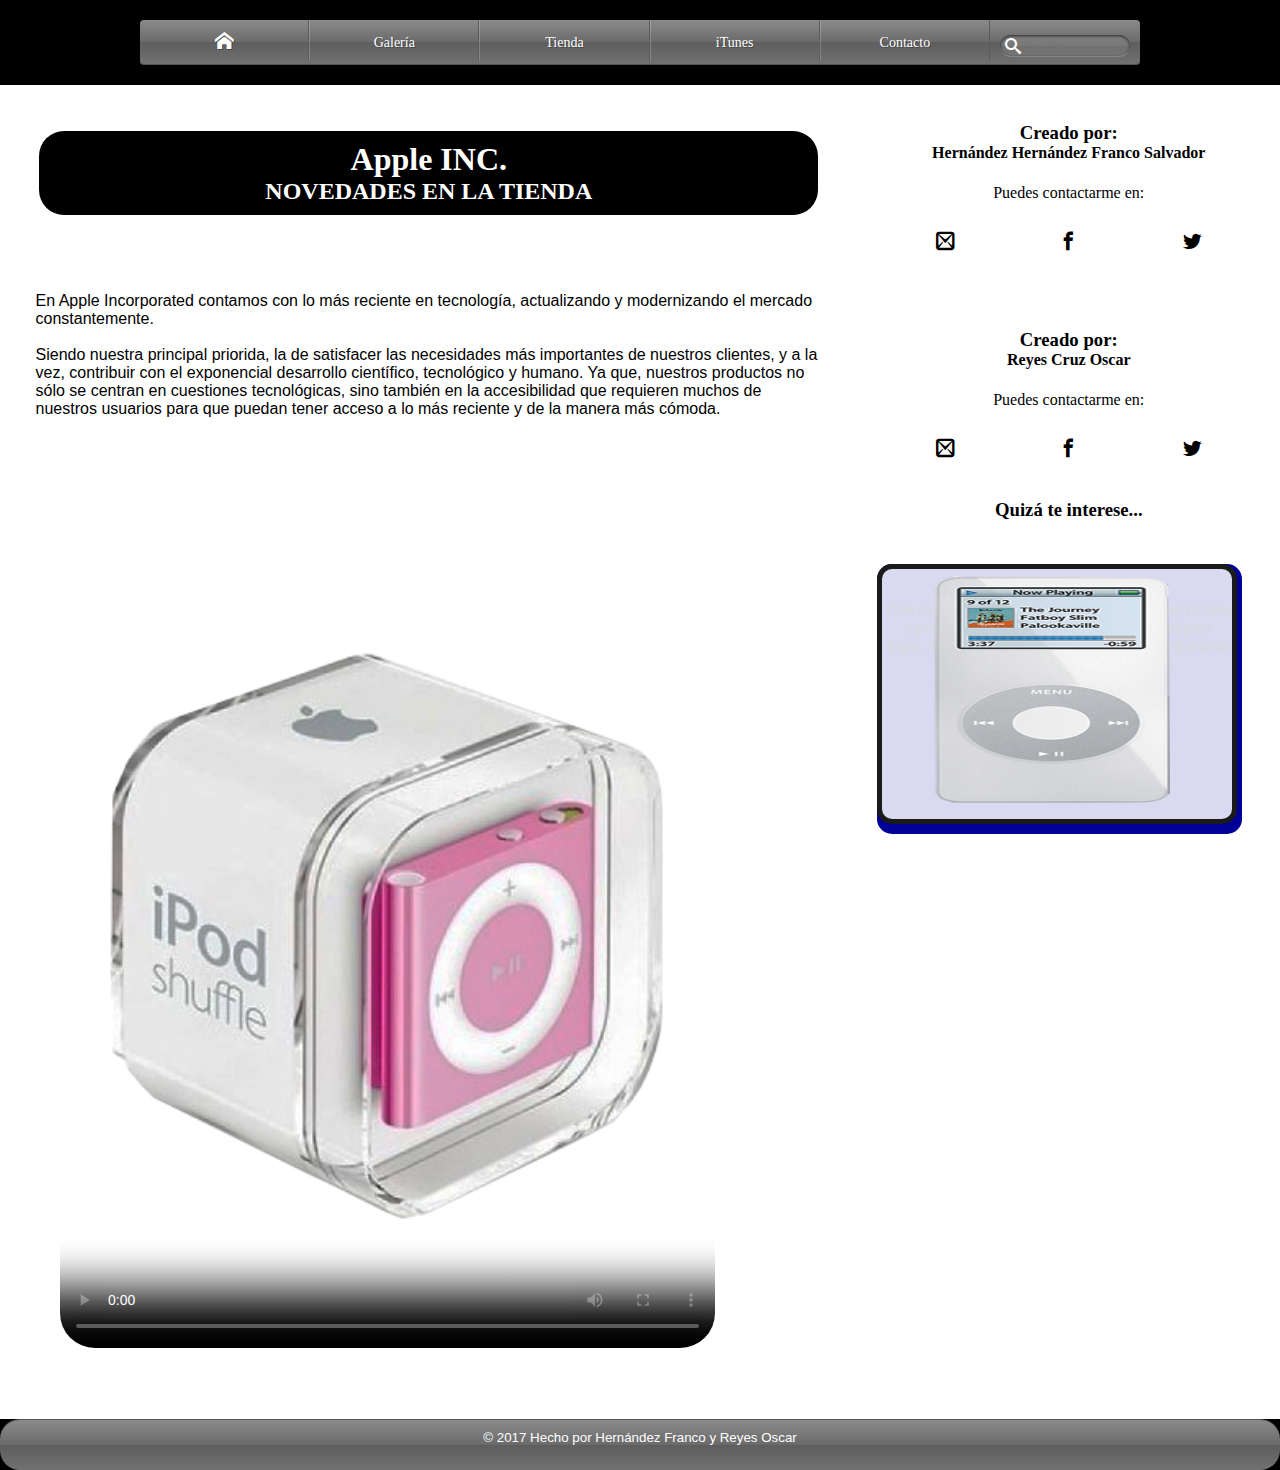
<file: index.html>
﻿<!doctype html>
<html lang="en">
<head>
	<meta charset="UTF-8">
	<title>Apple</title>
	<link rel="stylesheet" href="Estilos/Principal.css"/>
	<link rel="stylesheet" href="Fuentes/style.css"/>
	<link rel="stylesheet" href="http://necolas.github.io/normalize.css/3.0.1/normalize.css">
    <script src="https://ajax.googleapis.com/ajax/libs/jquery/3.2.1/jquery.min.js"></script>
    <script type="text/javascript" src="Estilos/Nav.js"></script>
    <script type="text/javascript" src="Estilos/Social.js"></script>
    <script type="text/javascript" src="Estilos/Tienda.js"></script>
</head>
<body>
	<header>
		<nav>
			<ul class="Menu">
				<li><a href="index.html"><span id="Home" class="icon-home"></span></a></li>
				<li><a href="Galery.html">Galería</a></li>
				<li><a href="Tienda.html">Tienda</a></li>
				<li><a href="#">iTunes</a></li>
				<li><a href="Contacto.html">Contacto</a></li>
			</ul>
			<div class="Buscar">
				<a href="#" class="icon-search"></a>
				<input type="search" id="Bar" placeholder="Buscar...">
			</div>
		</nav>
	</header>

    <div id="Principal">
        <section class="Contenido">
            <hgroup>
                <h1>Apple INC.</h1>
                <h2>NOVEDADES EN LA TIENDA</h2>
            </hgroup>
            <br/><br/>
            <p>En Apple Incorporated contamos con lo más reciente en tecnología, actualizando y modernizando el mercado constantemente.<br/><br/>Siendo nuestra principal priorida, la de satisfacer las necesidades más importantes de nuestros clientes, y a la vez, contribuir con el exponencial desarrollo científico, tecnológico y humano. Ya que, nuestros productos no sólo se centran en cuestiones tecnológicas, sino también en la accesibilidad que requieren muchos de nuestros usuarios para que puedan tener acceso a lo más reciente y de la manera más cómoda.</p>
            <br/><br/><br/>
            <video href="https://www.youtube.com/watch?v=XOPZBbbF9bA" controls poster="Img/Logo.png"/>
         </section>
         <aside class="Columna">
            <h3>Creado por:</h3>
            <h4>Hernández Hernández Franco Salvador</h4><br/>
            <p>Puedes contactarme en:</p>
            <ul class="Social">
                <li><a href="#"><span id="F1" class="icon-mail2"></span></a></li>
                <li><a href="#"><span id="F2" class="icon-facebook"></span></a></li>
                <li><a href="#"><span id="F3" class="icon-twitter"></span></a></li>
            </ul>
        </aside>
        <aside class="Columna">
            <h3>Creado por:</h3>
            <h4>Reyes Cruz Oscar</h4><br />
            <p>Puedes contactarme en:</p>
            <ul class="Social">
                <li><a href="#"><span id="O1" class="icon-mail2"></span></a></li>
                <li><a href="#"><span id="O2" class="icon-facebook"></span></a></li>
                <li><a href="#"><span id="O3" class="icon-twitter"></span></a></li>
            </ul>
        </aside>
        <aside>
            <h3 style="text-align:center;">Quizá te interese...</h3><br/>
            <section class="Contenedor">
                <div class="Envoltura">
                    <img src="Img/A013_iPhod_nano.png" />
                    <h2>iPod Nano</h2>
                    <p>Con todo lo que tiene un iPod, pero ahora tan liviano y peuqeño que podrás transportarlo a cualquier lugar. Además de tener una batería con más duración para tener horas de entretenimiento.</p>
                </div>
            </section>
        </aside>
    </div>

    <footer>
        <p>&copy; 2017 Hecho por Hernández Franco y Reyes Oscar</p>
    </footer>
</body>
</html>
</file>
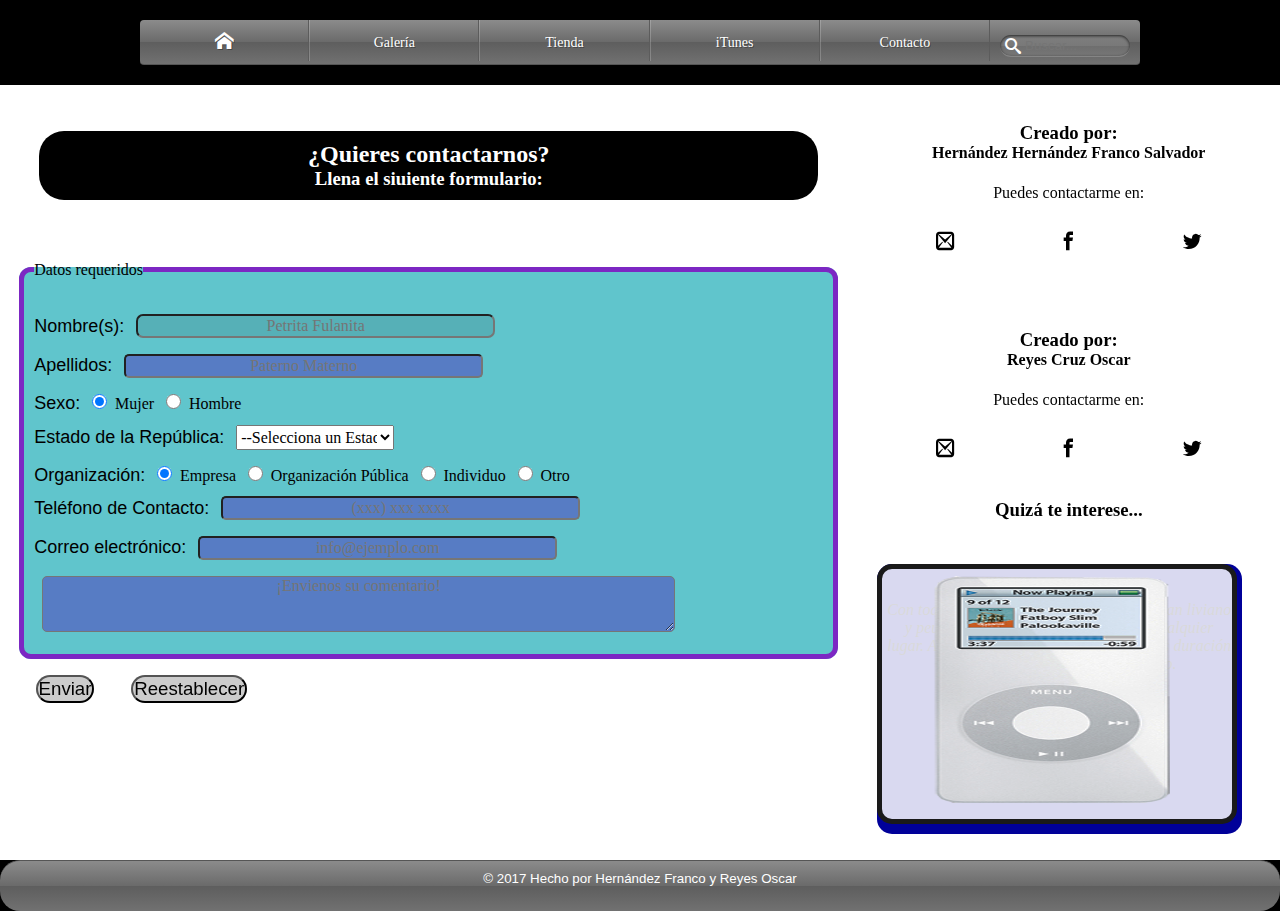
<file: Contacto.html>
﻿<!doctype html>
<html lang="en">
<head>
	<meta charset="UTF-8"/>
	<title>Contacto</title>
	<link rel="stylesheet" href="Estilos/Principal.css"/>
	<link rel="stylesheet" href="Fuentes/style.css"/>
	<link rel="stylesheet" href="Estilos/Formulario.css"/>
	<link rel="stylesheet" href="http://necolas.github.io/normalize.css/3.0.1/normalize.css">
    <script src="https://ajax.googleapis.com/ajax/libs/jquery/3.2.1/jquery.min.js"></script>
    <script type="text/javascript" src="Estilos/Nav.js"></script>
    <script type="text/javascript" src="Estilos/Social.js"></script>
    <script type="text/javascript" src="Estilos/Tienda.js"></script>
</head>
<body>
	<header>
		<nav>
			<ul class="Menu">
				<li><a href="index.html"><span id="Home" class="icon-home"></span></a></li>
				<li><a href="Galery.html">Galería</a></li>
				<li><a href="Tienda.html">Tienda</a></li>
				<li><a href="#">iTunes</a></li>
				<li><a href="Contacto.html">Contacto</a></li>
			</ul>
			<div class="Buscar">
				<a href="#" class="icon-search"></a>
				<input type="search" id="Bar" placeholder="Buscar...">
			</div>
		</nav>
	</header>

    <div id="Principal">
        <section class="Contenido">
            <header>
                <hgroup>
                    <h2>¿Quieres contactarnos?</h2>
                    <h3>Llena el siuiente formulario:</h3>
                </hgroup>
            </header>
            <br><br>
            <form id="Formulario">
                <fieldset>
                    <legend>Datos requeridos</legend>
                    <br><label form="nombre">Nombre(s):</label>
                    <input type="text" name="nombre" autofocus placeholder="Petrita Fulanita">
                    <br><label form="apellido">Apellidos:</label>
                    <input type="text" name="apalleido" placeholder="Paterno Materno">
                    <br><label form="sexo">Sexo:</label>
                    <input type="radio" name="sexo" value="1" checked />Mujer
                    <input type="radio" name="sexo" value="2" />Hombre
                    <br><label form="estado">Estado de la República:</label>
                    <select name="estado">
                        <option value="1">--Selecciona un Estado--</option>
                        <option value="2"> Aguascalientes</option>
                        <option value="3"> Baja California</option>
                        <option value="4"> Baja California Sur</option>
                        <option value="5"> Campeche</option>
                        <option value="6"> Chiapas</option>
                        <option value="7">Chihuahua</option>
                        <option value="8">Coahuila</option>
                        <option value="9">Colima</option>
                        <option value="10">Durango</option>
                        <option value="11">Estado de México</option>
                        <option value="12">Guanajuato</option>
                        <option value="13">Guerrero</option>
                        <option value="14">Hidalgo</option>
                        <option value="15">Jalisco</option>
                        <option value="16">Michocan</option>
                        <option value="17">Morelos</option>
                        <option value="18">Nayarit</option>
                        <option value="19">Nuevo León</option>
                        <option value="20">Oaxaca</option>
                        <option value="21">Puebla</option>
                        <option value="22">Queretaro</option>
                        <option value="23">Quintana Roo</option>
                        <option value="24">San Luis Potosi</option>
                        <option value="25">Sinaloa </option>
                        <option value="26">Sonora</option>
                        <option value="27">Tabasco</option>
                        <option value="28">Tamaulipas</option>
                        <option value="29">Tlaxcala</option>
                        <option value="30">Veracruz </option>
                        <option value="31">Yucatan</option>
                        <option value="32">Zacatecas </option>
                        <option value="33">Ciudad de Mexico</option>
                    </select>
                    <br><label form="organización">Organización:</label>
                    <input type="radio" name="organización" value="1" checked />Empresa
                    <input type="radio" name="organización" value="2" />Organización Pública
                    <input type="radio" class="radio" name="organización" value="3" />Individuo
                    <input type="radio" name="organización" value="4" />Otro
                    <br><label for="teléfono">Teléfono de Contacto:</label>
                    <input type="tel" name="teléfono" placeholder="(xxx) xxx xxxx">
                    <br><label for="email">Correo electrónico:</label>
                    <input type="email" name="email" placeholder="info@ejemplo.com">
                    <br><textarea name="comentario" columns="20" rows="3" placeholder="¡Envienos su comentario!"></textarea>
                </fieldset>
                <button type="submit">Enviar</button>
                <button type="reset">Reestablecer</button>
            </form>
        </section>
        <aside class="Columna">
            <h3>Creado por:</h3>
            <h4>Hernández Hernández Franco Salvador</h4><br />
            <p>Puedes contactarme en:</p>
            <ul class="Social">
                <li><a href="#"><span id="F1" class="icon-mail2"></span></a></li>
                <li><a href="#"><span id="F2" class="icon-facebook"></span></a></li>
                <li><a href="#"><span id="F3" class="icon-twitter"></span></a></li>
            </ul>
        </aside>
        <aside class="Columna">
            <h3>Creado por:</h3>
            <h4>Reyes Cruz Oscar</h4><br />
            <p>Puedes contactarme en:</p>
            <ul class="Social">
                <li><a href="#"><span id="O1" class="icon-mail2"></span></a></li>
                <li><a href="#"><span id="O2" class="icon-facebook"></span></a></li>
                <li><a href="#"><span id="O3" class="icon-twitter"></span></a></li>
            </ul>
        </aside>
        <aside>
            <h3 style="text-align:center;">Quizá te interese...</h3><br />
            <section class="Contenedor">
                <div class="Envoltura">
                    <img src="Img/A013_iPhod_nano.png" />
                    <h2>iPod Nano</h2>
                    <p>Con todo lo que tiene un iPod, pero ahora tan liviano y peuqeño que podrás transportarlo a cualquier lugar. Además de tener una batería con más duración para tener horas de entretenimiento.</p>
                </div>
            </section>
        </aside>

    </div>

    <footer>
        <p>&copy; 2017 Hecho por Hernández Franco y Reyes Oscar</p>
    </footer>
</body>
</html>
</file>
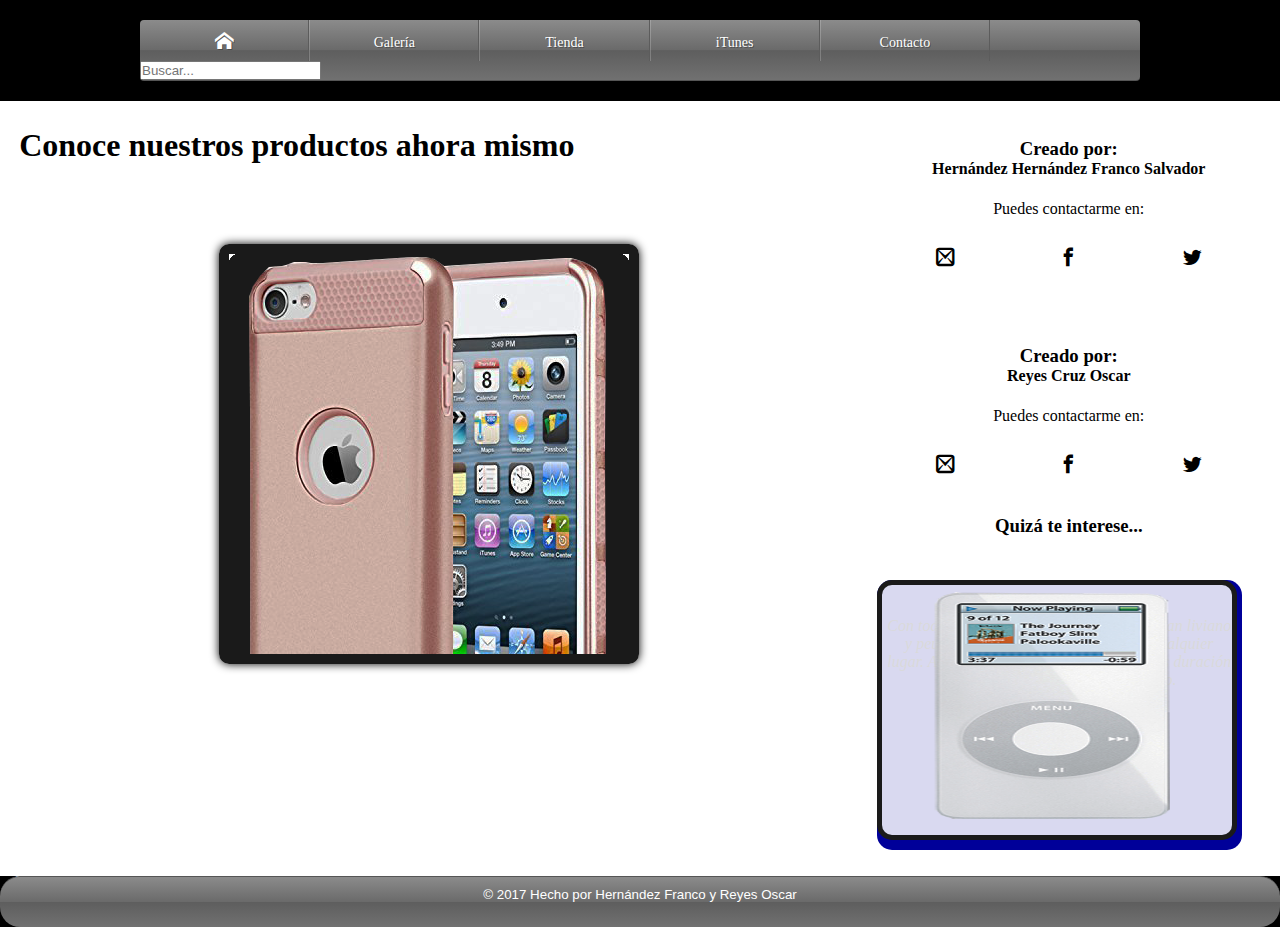
<file: Galery.html>
﻿<!doctype html>
<html lang="en">
<head>
	<meta charset="UTF-8">
	<title>Galería</title>
	<link rel="stylesheet" href="Estilos/Principal.css"/>
    <link rel="stylesheet" href="Estilos/Galería.css"/>
	<link rel="stylesheet" href="Fuentes/style.css"/>
	<link rel="stylesheet" href="http://necolas.github.io/normalize.css/3.0.1/normalize.css">
    <script src="https://ajax.googleapis.com/ajax/libs/jquery/3.2.1/jquery.min.js"></script>
    <script type="text/javascript" src="Estilos/Nav.js"></script>
    <script type="text/javascript" src="Estilos/Galería.js"></script>
    <script type="text/javascript" src="Estilos/Social.js"></script>
    <script type="text/javascript" src="Estilos/Tienda.js"></script>
</head>
<body>
	<header>
		<nav>
			<ul class="Menu">
				<li><a href="index.html"><span id="Home" class="icon-home"></span></a></li>
				<li><a href="Galery.html">Galería</a></li>
				<li><a href="Tienda.html">Tienda</a></li>
				<li><a href="#">iTunes</a></li>
				<li><a href="Contacto.html">Contacto</a></li>
			</ul
			<div class="Buscar">
				<a href="#" class="icon-search"></a>
				<input type="search" id="Bar" placeholder="Buscar...">
			</div>
		</nav>
	</header>

    <div id="Principal">
        <section class="Contenido">
            <h1>Conoce nuestros productos ahora mismo</h1>
            <ul id="Galería">
                <li><img src="Img/A003_Apple_Watch.png"</li>
                <li><img src="Img/A004_iMac.png"/></li>
                <li><img src="Img/A005_iPad_Mini.png"/></li>
                <li><img src="Img/A006_iPhone.png"/></li>
                <li><img src="Img/A008_iPhone7.png"/></li>
                <li><img src="Img/A010_MacbookPro.png" /></li>
                <li><img src="Img/A011_MacbookAir.png"/></li>
                <li><img src="Img/A012_iPhodTouch.png"/></li>
            </ul>
        </section>
        <aside class="Columna">
            <h3>Creado por:</h3>
            <h4>Hernández Hernández Franco Salvador</h4><br />
            <p>Puedes contactarme en:</p>
            <ul class="Social">
                <li><a href="#"><span id="F1" class="icon-mail2"></span></a></li>
                <li><a href="#"><span id="F2" class="icon-facebook"></span></a></li>
                <li><a href="#"><span id="F3" class="icon-twitter"></span></a></li>
            </ul>
        </aside>
        <aside class="Columna">
            <h3>Creado por:</h3>
            <h4>Reyes Cruz Oscar</h4><br />
            <p>Puedes contactarme en:</p>
            <ul class="Social">
                <li><a href="#"><span id="O1" class="icon-mail2"></span></a></li>
                <li><a href="#"><span id="O2" class="icon-facebook"></span></a></li>
                <li><a href="#"><span id="O3" class="icon-twitter"></span></a></li>
            </ul>
        </aside>
        <aside>
            <h3 style="text-align:center;">Quizá te interese...</h3><br />
            <section class="Contenedor">
                <div class="Envoltura">
                    <img src="Img/A013_iPhod_nano.png" />
                    <h2>iPod Nano</h2>
                    <p>Con todo lo que tiene un iPod, pero ahora tan liviano y peuqeño que podrás transportarlo a cualquier lugar. Además de tener una batería con más duración para tener horas de entretenimiento.</p>
                </div>
            </section>
        </aside>
    </div>

    <footer>
        <p>&copy; 2017 Hecho por Hernández Franco y Reyes Oscar</p>
    </footer>
</body>
</html>
</file>
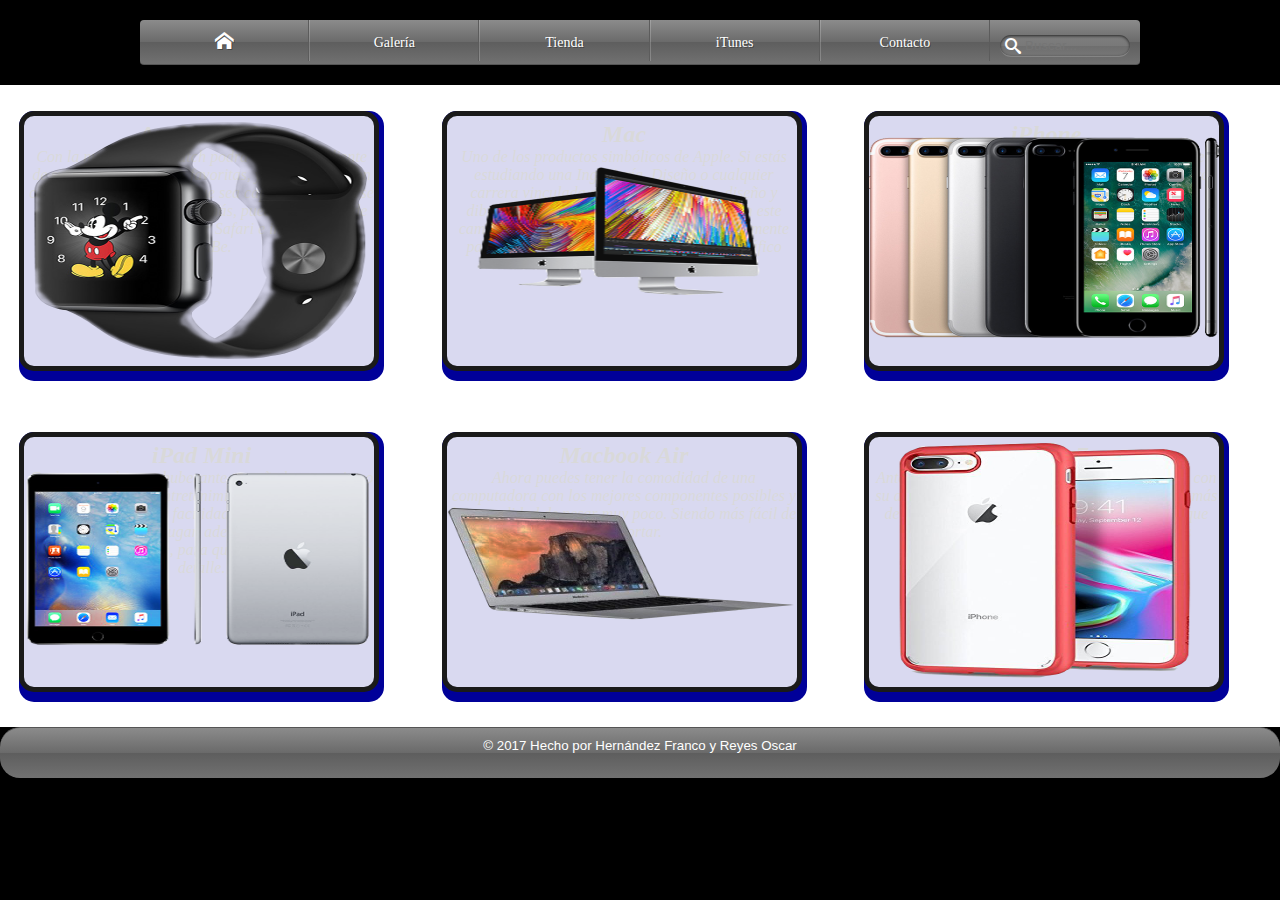
<file: Tienda.html>
﻿<!doctype html>
<html lang="en">
<head>
	<meta charset="UTF-8">
	<title>Tienda</title>
	<link rel="stylesheet" href="Estilos/Principal.css"/>
	<link rel="stylesheet" href="Fuentes/style.css"/>
	<link rel="stylesheet" href="http://necolas.github.io/normalize.css/3.0.1/normalize.css">
    <script src="https://ajax.googleapis.com/ajax/libs/jquery/3.2.1/jquery.min.js"></script>
    <script type="text/javascript" src="Estilos/Nav.js"></script>
    <script type="text/javascript" src="Estilos/Tienda.js"></script>
</head>
<body>
	<header>
		<nav>
			<ul class="Menu">
				<li><a href="index.html"><span id="Home" class="icon-home"></span></a></li>
				<li><a href="Galery.html">Galería</a></li>
				<li><a href="Tienda.html">Tienda</a></li>
				<li><a href="#">iTunes</a></li>
				<li><a href="Contacto.html">Contacto</a></li>
			</ul>
			<div class="Buscar">
				<a href="#" class="icon-search"></a>
				<input type="search" id="Bar" placeholder="Buscar...">
			</div>
		</nav>
	</header>

    <div id="Principal">
        <div id="Productos">
            <section class="Contenedor">
                <div class="Envoltura">
                    <img src="Img/A003_Apple_Watch.png"/>
                    <h2>Apple Watch</h2>
                    <p>Con la nueva Apple Watch podrá estar al pendiente de sus series y películas favoritas, ya que cuenta con conexión a Internet para que sea capaz de conectarse a su cuenta de Netflix. Además, puede ver vídeos de Internet con el buscador Safari e inclusive, de YouTuBe.</p>
                </div>
            </section>
            <section class="Contenedor">
                <div class="Envoltura">
                    <img src="Img/A004_iMac.png" />
                    <h2>Mac</h2>
                    <p>Uno de los productos simbólicos de Apple. Si estás estudiando una Ingeniería, Diseño o cualquier carrera vinculada con efectos visuales, diseño y dibujo, nuestra marc es una de las líderes en este campo. Ya ue cuenta con hardware específicamente para el soporte de gráficos y rendimiento gráfico arduo.</p>
                </div>
            </section>
            <section class="Contenedor">
                <div class="Envoltura">
                    <img src="Img/A006_iPhone.png" />
                    <h2>iPhone</h2>
                    <p>Considero como uno de los artefactos digitales del nuevo mienio que transformó nuestra manera de ver y conocer el mundo... Así es, estoy hablando del <b>iPhone</b>.</p>
                </div>
            </section>
            <section class="Contenedor">
                <div class="Envoltura">
                    <img src="Img/A005_iPad_Mini.png" />
                    <h2>iPad Mini</h2>
                    <p>Con su tentador y exhuberante tamaño ha conquistao a los fanáticos del entretenimiento, pues les permite disfrutar con mayor facilidad de películas y series desde cualquier lugar, además de contar una resolución admirable, para que no te pierdas ningún detalle.</p>
                </div>
            </section>
            <section class="Contenedor">
                <div class="Envoltura">
                    <img src="Img/A011_MacbookAir.png" />
                    <h2>Macbook Air</h2>
                    <p>Ahora puedes tener la comodidad de una computadora con los mejores componentes posibles y la comodidad de pesar muy poco. Siendo más fácil de transportar.</p>
                </div>
            </section>
            <section class="Contenedor">
                <div class="Envoltura">
                    <img src="Img/A008_iPhone7.png" />
                    <h2>iPhone7</h2>
                    <p>Antes dijimos que el iPhone modernizó el mundo con su atrativa pantalla táctil, pero eso sucedió hace más de una década, yel desarrollo continua, por lo que ahora este es la versión 7, con funciones más llamativas, más rápidas y poderosas.</p>
                </div>
            </section>
        </div>
    </div>

    <footer>
        <p>&copy; 2017 Hecho por Hernández Franco y Reyes Oscar</p>
    </footer>
</body>
</html>
</file>
<file: Estilos/Principal.css>
* {
	margin:0;
	padding:0;
}

ul, ol {
	list-style: none;
}

body {
	background:#000;
	color:#FFF;
	text-align:left;
}

header {
	width:100%;
}

nav {
	width:  1000px;
	margin:20px auto;
	overflow:hidden;
	border-radius:4px;
	border-bottom:1px solid #555555;
	background: #8b8b8b; /* Old browsers */

	background: -moz-linear-gradient(top,  #8b8b8b 0%, #6a6a6a 50%, #5e5e5e 51%, #717171 100%); /* FF3.6+ */
	background: -webkit-gradient(linear, left top, left bottom, color-stop(0%,#8b8b8b), color-stop(50%,#6a6a6a), color-stop(51%,#5e5e5e), color-stop(100%,#717171)); /* Chrome,Safari4+ */
	background: -webkit-linear-gradient(top,  #8b8b8b 0%,#6a6a6a 50%,#5e5e5e 51%,#717171 100%); /* Chrome10+,Safari5.1+ */
	background: -o-linear-gradient(top,  #8b8b8b 0%,#6a6a6a 50%,#5e5e5e 51%,#717171 100%); /* Opera 11.10+ */
	background: -ms-linear-gradient(top,  #8b8b8b 0%,#6a6a6a 50%,#5e5e5e 51%,#717171 100%); /* IE10+ */
	background: linear-gradient(to bottom,  #8b8b8b 0%,#6a6a6a 50%,#5e5e5e 51%,#717171 100%); /* W3C */
	filter: progid:DXImageTransform.Microsoft.gradient( startColorstr='#8b8b8b', endColorstr='#717171',GradientType=0 ); /* IE6-9 */
}

.Menu {
	width:85%;
	display:table;
	table-layout:fixed;
	float:left;
	-moz-transition:all 0.5s ease;
	-webkit-transition:all 0.5s ease;
	transition:all 0.5s ease;
}

.Menu li {
	display:table-cell;
	overflow:hidden;
	width:100%;
	border-right:1px solid #5c5c5c;
	border-left:1px solid rgba(255,255,255,.2);
}

.Menu li:first-child,
.Menu li:first-child:hover {
	border-left:none;
}

.Menu li a {
	color:#fff;
	display:block;
	font-family:"Myriad Pro";
	font-size:14px;
	padding:10px 0;
	text-align:center;
	text-decoration:none;
	text-shadow:1px 1px 0px rgba(0,0,0,.3);
	-moz-transition:all 0.3s ease;
	-webkit-transition:all 0.3s ease;
	transition:all 0.3s ease;
}

.Menu li:hover {
	background:rgba(0,0,0,.3);
	border-right:1px solid transparent;
	border-left:1px solid transparent;
	border-bottom:none;
	-moz-transition:all 0.3s ease;
	-webkit-transition:all 0.3s ease;
	transition:all 0.3s ease;
}

.Menu li:active {
	background:rgba(0,0,0,.3);
	box-shadow:inset 0px 3px 2px rgba(0,0,0,1);
}

.Buscar {
	width:15%;
	float:left;
	padding:15px 10px 7px 10px;
	box-sizing:border-box;
	position: relative;
	-moz-transition:all 0.5s ease;
	-webkit-transition:all 0.5s ease;
	transition:all 0.5s ease;
}

.Buscar input {
	width:100%;
	height:auto;
	border-radius:50px;
	border:none;
	border-bottom:1px solid #858585;
	padding:0px 10px 0px 25px;
	box-sizing:border-box;
	height:22px;
	box-shadow:inset 0px 1px 3px rgba(0,0,0,.7);

	background: #7e7e7e; /* Old browsers */
	background: -moz-linear-gradient(top,  #7e7e7e 0%, #797979 50%, #6e6e6e 51%, #767676 100%); /* FF3.6+ */
	background: -webkit-gradient(linear, left top, left bottom, color-stop(0%,#7e7e7e), color-stop(50%,#797979), color-stop(51%,#6e6e6e), color-stop(100%,#767676)); /* Chrome,Safari4+ */
	background: -webkit-linear-gradient(top,  #7e7e7e 0%,#797979 50%,#6e6e6e 51%,#767676 100%); /* Chrome10+,Safari5.1+ */
	background: -o-linear-gradient(top,  #7e7e7e 0%,#797979 50%,#6e6e6e 51%,#767676 100%); /* Opera 11.10+ */
	background: -ms-linear-gradient(top,  #7e7e7e 0%,#797979 50%,#6e6e6e 51%,#767676 100%); /* IE10+ */
	background: linear-gradient(to bottom,  #7e7e7e 0%,#797979 50%,#6e6e6e 51%,#767676 100%); /* W3C */
	filter: progid:DXImageTransform.Microsoft.gradient( startColorstr='#7e7e7e', endColorstr='#767676',GradientType=0 ); /* IE6-9 */
}

.Buscar input:focus {
	background:#fff;
	box-shadow:none;
}

.icon-home,
.icon-appleinc {
	font-size:14pt;
	display:block;
	position:relative;
	top:2px;
}
.icon-mail2,
.icon-facebook,
.icon-twitter {
	font-size:14pt;
	display:block;
	position:relative;
	top:4px;
	color:#000;
	z-index:1;
	opacity:1;
	-moz-transition:all 0.2s ease;
	-webkit-transition:all 0.2s ease;
	transition:all 0.2s ease;
}
.icon-search {
	position:absolute;
	bottom:10px;
	left:15px;
	color:#fff;
	text-decoration:none;
}
footer {
	height:50px;
	position:relative;
	float:left;
	clear:both;
	border-top:1px solid #555;
	box-shadow:0px 2px 2px #000;
	width:100%;
	border-radius:20px;

	background: -moz-linear-gradient(top,  #8b8b8b 0%, #6a6a6a 50%, #5e5e5e 51%, #717171 100%); /* FF3.6+ */
	background: -webkit-gradient(linear, left top, left bottom, color-stop(0%,#8b8b8b), color-stop(50%,#6a6a6a), color-stop(51%,#5e5e5e), color-stop(100%,#717171)); /* Chrome,Safari4+ */
	background: -webkit-linear-gradient(top,  #8b8b8b 0%,#6a6a6a 50%,#5e5e5e 51%,#717171 100%); /* Chrome10+,Safari5.1+ */
	background: -o-linear-gradient(top,  #8b8b8b 0%,#6a6a6a 50%,#5e5e5e 51%,#717171 100%); /* Opera 11.10+ */
	background: -ms-linear-gradient(top,  #8b8b8b 0%,#6a6a6a 50%,#5e5e5e 51%,#717171 100%); /* IE10+ */
	background: linear-gradient(to bottom,  #8b8b8b 0%,#6a6a6a 50%,#5e5e5e 51%,#717171 100%); /* W3C */
	filter: progid:DXImageTransform.Microsoft.gradient( startColorstr='#8b8b8b', endColorstr='#717171',GradientType=0 ); /* IE6-9 */
}
footer p {
	text-align:center;
	font:10pt Helvetica;
	color:#FFF;
	margin:10px;
}
#Principal {
	color:#000;
	background:#FFF;
	width:100%;
	float:left;
}
.Contenido {
	width:64%;
	float:left;
	padding:2% 1.5%;
}
.Contenido hgroup{
	color:white;
	font-family:"Rod", "Agency FB";
	text-align:center;
	padding:10px;
	margin:20px;
	margin-bottom:25px;
	border:3px solid yello;
	background:#000;
	border-radius:25px;
}
.Contenido h1{font:italic 32pt;}
.Contenido h2{font:bold 20pt;}
.Contenido video{
	width:80%;
	height:60%;
	margin:5%;
	text-align:center;
	border-radius:35px;
}
.Contenido p {
	font:12pt Arial;
	margin:15px 10px;
	margin:2%;
}
.Columna {
	text-align:center;
	line-height:20px;
	float:left;
	width:29%;
	margin:2% 1%;
	padding:1%;
}
.Social {
	width:100%;
	overflow:hidden;
	display:table;
	table-layout:fixed;
	float:left;
	margin-top:25px;
	height:25px;
}
.Social li {
	display:table-cell;
	width:100%;
	overflow:hidden;
	margin: 10px 0;
	border-radius:20px;
}
.Social li a {text-decoration:none;font:bold 12pt;color:#000;}
.Correo:after {
	border-radius:3px;
	width:100%;
	display:block;
	color:#FFF;
	content:"Mi correo";
	background:#5DA5A2;
}
.Facebook:after {
	border-radius:3px;
	width:100%;
	display:block;
	color:#FFF;
	content:"Mi Facebook";
	background:#F25724;
}
.Twitter:after {
	border-radius:3px;
	width:100%;
	display:block;
	color:#FFF;
	content:"Mi Twitter";
	background:#174459;
}
.Contenedor{
	overflow:hidden;
	width:30%;
	float:left;
	margin:2% 1.5%;
	position:relative;
}
.Envoltura{
	width:345px;
	height:250px;
	padding:10px;
	position:relative;
	text-align:center;
	font:italic 12pt Century;
	background:#000099;
	border-radius:15px;
}
.Envoltura img{
	background:rgba(255,255,255,0.85);
	width:350px;
	height:250px;
	position:absolute;
	top:0;
	left:0;
	border-radius:15px;
	border:5px solid #1A1A1A;
}
#Productos{
	display:block;
	position:relative;
}
</file>
<file: Fuentes/style.css>
@font-face {
  font-family: 'icomoon';
  src:  url('fonts/icomoon.eot?xpb3gv');
  src:  url('fonts/icomoon.eot?xpb3gv#iefix') format('embedded-opentype'),
    url('fonts/icomoon.ttf?xpb3gv') format('truetype'),
    url('fonts/icomoon.woff?xpb3gv') format('woff'),
    url('fonts/icomoon.svg?xpb3gv#icomoon') format('svg');
  font-weight: normal;
  font-style: normal;
}

[class^="icon-"], [class*=" icon-"] {
  /* use !important to prevent issues with browser extensions that change fonts */
  font-family: 'icomoon' !important;
  speak: none;
  font-style: normal;
  font-weight: normal;
  font-variant: normal;
  text-transform: none;
  line-height: 1;

  /* Better Font Rendering =========== */
  -webkit-font-smoothing: antialiased;
  -moz-osx-font-smoothing: grayscale;
}

.icon-home:before {
  content: "\e900";
}
.icon-home2:before {
  content: "\e901";
}
.icon-home3:before {
  content: "\e902";
}
.icon-office:before {
  content: "\e903";
}
.icon-newspaper:before {
  content: "\e904";
}
.icon-pencil:before {
  content: "\e905";
}
.icon-pencil2:before {
  content: "\e906";
}
.icon-quill:before {
  content: "\e907";
}
.icon-pen:before {
  content: "\e908";
}
.icon-blog:before {
  content: "\e909";
}
.icon-eyedropper:before {
  content: "\e90a";
}
.icon-droplet:before {
  content: "\e90b";
}
.icon-paint-format:before {
  content: "\e90c";
}
.icon-image:before {
  content: "\e90d";
}
.icon-images:before {
  content: "\e90e";
}
.icon-camera:before {
  content: "\e90f";
}
.icon-headphones:before {
  content: "\e910";
}
.icon-music:before {
  content: "\e911";
}
.icon-play:before {
  content: "\e912";
}
.icon-film:before {
  content: "\e913";
}
.icon-video-camera:before {
  content: "\e914";
}
.icon-dice:before {
  content: "\e915";
}
.icon-pacman:before {
  content: "\e916";
}
.icon-spades:before {
  content: "\e917";
}
.icon-clubs:before {
  content: "\e918";
}
.icon-diamonds:before {
  content: "\e919";
}
.icon-bullhorn:before {
  content: "\e91a";
}
.icon-connection:before {
  content: "\e91b";
}
.icon-podcast:before {
  content: "\e91c";
}
.icon-feed:before {
  content: "\e91d";
}
.icon-mic:before {
  content: "\e91e";
}
.icon-book:before {
  content: "\e91f";
}
.icon-books:before {
  content: "\e920";
}
.icon-library:before {
  content: "\e921";
}
.icon-file-text:before {
  content: "\e922";
}
.icon-profile:before {
  content: "\e923";
}
.icon-file-empty:before {
  content: "\e924";
}
.icon-files-empty:before {
  content: "\e925";
}
.icon-file-text2:before {
  content: "\e926";
}
.icon-file-picture:before {
  content: "\e927";
}
.icon-file-music:before {
  content: "\e928";
}
.icon-file-play:before {
  content: "\e929";
}
.icon-file-video:before {
  content: "\e92a";
}
.icon-file-zip:before {
  content: "\e92b";
}
.icon-copy:before {
  content: "\e92c";
}
.icon-paste:before {
  content: "\e92d";
}
.icon-stack:before {
  content: "\e92e";
}
.icon-folder:before {
  content: "\e92f";
}
.icon-folder-open:before {
  content: "\e930";
}
.icon-folder-plus:before {
  content: "\e931";
}
.icon-folder-minus:before {
  content: "\e932";
}
.icon-folder-download:before {
  content: "\e933";
}
.icon-folder-upload:before {
  content: "\e934";
}
.icon-price-tag:before {
  content: "\e935";
}
.icon-price-tags:before {
  content: "\e936";
}
.icon-barcode:before {
  content: "\e937";
}
.icon-qrcode:before {
  content: "\e938";
}
.icon-ticket:before {
  content: "\e939";
}
.icon-cart:before {
  content: "\e93a";
}
.icon-coin-dollar:before {
  content: "\e93b";
}
.icon-coin-euro:before {
  content: "\e93c";
}
.icon-coin-pound:before {
  content: "\e93d";
}
.icon-coin-yen:before {
  content: "\e93e";
}
.icon-credit-card:before {
  content: "\e93f";
}
.icon-calculator:before {
  content: "\e940";
}
.icon-lifebuoy:before {
  content: "\e941";
}
.icon-phone:before {
  content: "\e942";
}
.icon-phone-hang-up:before {
  content: "\e943";
}
.icon-address-book:before {
  content: "\e944";
}
.icon-envelop:before {
  content: "\e945";
}
.icon-pushpin:before {
  content: "\e946";
}
.icon-location:before {
  content: "\e947";
}
.icon-location2:before {
  content: "\e948";
}
.icon-compass:before {
  content: "\e949";
}
.icon-compass2:before {
  content: "\e94a";
}
.icon-map:before {
  content: "\e94b";
}
.icon-map2:before {
  content: "\e94c";
}
.icon-history:before {
  content: "\e94d";
}
.icon-clock:before {
  content: "\e94e";
}
.icon-clock2:before {
  content: "\e94f";
}
.icon-alarm:before {
  content: "\e950";
}
.icon-bell:before {
  content: "\e951";
}
.icon-stopwatch:before {
  content: "\e952";
}
.icon-calendar:before {
  content: "\e953";
}
.icon-printer:before {
  content: "\e954";
}
.icon-keyboard:before {
  content: "\e955";
}
.icon-display:before {
  content: "\e956";
}
.icon-laptop:before {
  content: "\e957";
}
.icon-mobile:before {
  content: "\e958";
}
.icon-mobile2:before {
  content: "\e959";
}
.icon-tablet:before {
  content: "\e95a";
}
.icon-tv:before {
  content: "\e95b";
}
.icon-drawer:before {
  content: "\e95c";
}
.icon-drawer2:before {
  content: "\e95d";
}
.icon-box-add:before {
  content: "\e95e";
}
.icon-box-remove:before {
  content: "\e95f";
}
.icon-download:before {
  content: "\e960";
}
.icon-upload:before {
  content: "\e961";
}
.icon-floppy-disk:before {
  content: "\e962";
}
.icon-drive:before {
  content: "\e963";
}
.icon-database:before {
  content: "\e964";
}
.icon-undo:before {
  content: "\e965";
}
.icon-redo:before {
  content: "\e966";
}
.icon-undo2:before {
  content: "\e967";
}
.icon-redo2:before {
  content: "\e968";
}
.icon-forward:before {
  content: "\e969";
}
.icon-reply:before {
  content: "\e96a";
}
.icon-bubble:before {
  content: "\e96b";
}
.icon-bubbles:before {
  content: "\e96c";
}
.icon-bubbles2:before {
  content: "\e96d";
}
.icon-bubble2:before {
  content: "\e96e";
}
.icon-bubbles3:before {
  content: "\e96f";
}
.icon-bubbles4:before {
  content: "\e970";
}
.icon-user:before {
  content: "\e971";
}
.icon-users:before {
  content: "\e972";
}
.icon-user-plus:before {
  content: "\e973";
}
.icon-user-minus:before {
  content: "\e974";
}
.icon-user-check:before {
  content: "\e975";
}
.icon-user-tie:before {
  content: "\e976";
}
.icon-quotes-left:before {
  content: "\e977";
}
.icon-quotes-right:before {
  content: "\e978";
}
.icon-hour-glass:before {
  content: "\e979";
}
.icon-spinner:before {
  content: "\e97a";
}
.icon-spinner2:before {
  content: "\e97b";
}
.icon-spinner3:before {
  content: "\e97c";
}
.icon-spinner4:before {
  content: "\e97d";
}
.icon-spinner5:before {
  content: "\e97e";
}
.icon-spinner6:before {
  content: "\e97f";
}
.icon-spinner7:before {
  content: "\e980";
}
.icon-spinner8:before {
  content: "\e981";
}
.icon-spinner9:before {
  content: "\e982";
}
.icon-spinner10:before {
  content: "\e983";
}
.icon-spinner11:before {
  content: "\e984";
}
.icon-binoculars:before {
  content: "\e985";
}
.icon-search:before {
  content: "\e986";
}
.icon-zoom-in:before {
  content: "\e987";
}
.icon-zoom-out:before {
  content: "\e988";
}
.icon-enlarge:before {
  content: "\e989";
}
.icon-shrink:before {
  content: "\e98a";
}
.icon-enlarge2:before {
  content: "\e98b";
}
.icon-shrink2:before {
  content: "\e98c";
}
.icon-key:before {
  content: "\e98d";
}
.icon-key2:before {
  content: "\e98e";
}
.icon-lock:before {
  content: "\e98f";
}
.icon-unlocked:before {
  content: "\e990";
}
.icon-wrench:before {
  content: "\e991";
}
.icon-equalizer:before {
  content: "\e992";
}
.icon-equalizer2:before {
  content: "\e993";
}
.icon-cog:before {
  content: "\e994";
}
.icon-cogs:before {
  content: "\e995";
}
.icon-hammer:before {
  content: "\e996";
}
.icon-magic-wand:before {
  content: "\e997";
}
.icon-aid-kit:before {
  content: "\e998";
}
.icon-bug:before {
  content: "\e999";
}
.icon-pie-chart:before {
  content: "\e99a";
}
.icon-stats-dots:before {
  content: "\e99b";
}
.icon-stats-bars:before {
  content: "\e99c";
}
.icon-stats-bars2:before {
  content: "\e99d";
}
.icon-trophy:before {
  content: "\e99e";
}
.icon-gift:before {
  content: "\e99f";
}
.icon-glass:before {
  content: "\e9a0";
}
.icon-glass2:before {
  content: "\e9a1";
}
.icon-mug:before {
  content: "\e9a2";
}
.icon-spoon-knife:before {
  content: "\e9a3";
}
.icon-leaf:before {
  content: "\e9a4";
}
.icon-rocket:before {
  content: "\e9a5";
}
.icon-meter:before {
  content: "\e9a6";
}
.icon-meter2:before {
  content: "\e9a7";
}
.icon-hammer2:before {
  content: "\e9a8";
}
.icon-fire:before {
  content: "\e9a9";
}
.icon-lab:before {
  content: "\e9aa";
}
.icon-magnet:before {
  content: "\e9ab";
}
.icon-bin:before {
  content: "\e9ac";
}
.icon-bin2:before {
  content: "\e9ad";
}
.icon-briefcase:before {
  content: "\e9ae";
}
.icon-airplane:before {
  content: "\e9af";
}
.icon-truck:before {
  content: "\e9b0";
}
.icon-road:before {
  content: "\e9b1";
}
.icon-accessibility:before {
  content: "\e9b2";
}
.icon-target:before {
  content: "\e9b3";
}
.icon-shield:before {
  content: "\e9b4";
}
.icon-power:before {
  content: "\e9b5";
}
.icon-switch:before {
  content: "\e9b6";
}
.icon-power-cord:before {
  content: "\e9b7";
}
.icon-clipboard:before {
  content: "\e9b8";
}
.icon-list-numbered:before {
  content: "\e9b9";
}
.icon-list:before {
  content: "\e9ba";
}
.icon-list2:before {
  content: "\e9bb";
}
.icon-tree:before {
  content: "\e9bc";
}
.icon-menu:before {
  content: "\e9bd";
}
.icon-menu2:before {
  content: "\e9be";
}
.icon-menu3:before {
  content: "\e9bf";
}
.icon-menu4:before {
  content: "\e9c0";
}
.icon-cloud:before {
  content: "\e9c1";
}
.icon-cloud-download:before {
  content: "\e9c2";
}
.icon-cloud-upload:before {
  content: "\e9c3";
}
.icon-cloud-check:before {
  content: "\e9c4";
}
.icon-download2:before {
  content: "\e9c5";
}
.icon-upload2:before {
  content: "\e9c6";
}
.icon-download3:before {
  content: "\e9c7";
}
.icon-upload3:before {
  content: "\e9c8";
}
.icon-sphere:before {
  content: "\e9c9";
}
.icon-earth:before {
  content: "\e9ca";
}
.icon-link:before {
  content: "\e9cb";
}
.icon-flag:before {
  content: "\e9cc";
}
.icon-attachment:before {
  content: "\e9cd";
}
.icon-eye:before {
  content: "\e9ce";
}
.icon-eye-plus:before {
  content: "\e9cf";
}
.icon-eye-minus:before {
  content: "\e9d0";
}
.icon-eye-blocked:before {
  content: "\e9d1";
}
.icon-bookmark:before {
  content: "\e9d2";
}
.icon-bookmarks:before {
  content: "\e9d3";
}
.icon-sun:before {
  content: "\e9d4";
}
.icon-contrast:before {
  content: "\e9d5";
}
.icon-brightness-contrast:before {
  content: "\e9d6";
}
.icon-star-empty:before {
  content: "\e9d7";
}
.icon-star-half:before {
  content: "\e9d8";
}
.icon-star-full:before {
  content: "\e9d9";
}
.icon-heart:before {
  content: "\e9da";
}
.icon-heart-broken:before {
  content: "\e9db";
}
.icon-man:before {
  content: "\e9dc";
}
.icon-woman:before {
  content: "\e9dd";
}
.icon-man-woman:before {
  content: "\e9de";
}
.icon-happy:before {
  content: "\e9df";
}
.icon-happy2:before {
  content: "\e9e0";
}
.icon-smile:before {
  content: "\e9e1";
}
.icon-smile2:before {
  content: "\e9e2";
}
.icon-tongue:before {
  content: "\e9e3";
}
.icon-tongue2:before {
  content: "\e9e4";
}
.icon-sad:before {
  content: "\e9e5";
}
.icon-sad2:before {
  content: "\e9e6";
}
.icon-wink:before {
  content: "\e9e7";
}
.icon-wink2:before {
  content: "\e9e8";
}
.icon-grin:before {
  content: "\e9e9";
}
.icon-grin2:before {
  content: "\e9ea";
}
.icon-cool:before {
  content: "\e9eb";
}
.icon-cool2:before {
  content: "\e9ec";
}
.icon-angry:before {
  content: "\e9ed";
}
.icon-angry2:before {
  content: "\e9ee";
}
.icon-evil:before {
  content: "\e9ef";
}
.icon-evil2:before {
  content: "\e9f0";
}
.icon-shocked:before {
  content: "\e9f1";
}
.icon-shocked2:before {
  content: "\e9f2";
}
.icon-baffled:before {
  content: "\e9f3";
}
.icon-baffled2:before {
  content: "\e9f4";
}
.icon-confused:before {
  content: "\e9f5";
}
.icon-confused2:before {
  content: "\e9f6";
}
.icon-neutral:before {
  content: "\e9f7";
}
.icon-neutral2:before {
  content: "\e9f8";
}
.icon-hipster:before {
  content: "\e9f9";
}
.icon-hipster2:before {
  content: "\e9fa";
}
.icon-wondering:before {
  content: "\e9fb";
}
.icon-wondering2:before {
  content: "\e9fc";
}
.icon-sleepy:before {
  content: "\e9fd";
}
.icon-sleepy2:before {
  content: "\e9fe";
}
.icon-frustrated:before {
  content: "\e9ff";
}
.icon-frustrated2:before {
  content: "\ea00";
}
.icon-crying:before {
  content: "\ea01";
}
.icon-crying2:before {
  content: "\ea02";
}
.icon-point-up:before {
  content: "\ea03";
}
.icon-point-right:before {
  content: "\ea04";
}
.icon-point-down:before {
  content: "\ea05";
}
.icon-point-left:before {
  content: "\ea06";
}
.icon-warning:before {
  content: "\ea07";
}
.icon-notification:before {
  content: "\ea08";
}
.icon-question:before {
  content: "\ea09";
}
.icon-plus:before {
  content: "\ea0a";
}
.icon-minus:before {
  content: "\ea0b";
}
.icon-info:before {
  content: "\ea0c";
}
.icon-cancel-circle:before {
  content: "\ea0d";
}
.icon-blocked:before {
  content: "\ea0e";
}
.icon-cross:before {
  content: "\ea0f";
}
.icon-checkmark:before {
  content: "\ea10";
}
.icon-checkmark2:before {
  content: "\ea11";
}
.icon-spell-check:before {
  content: "\ea12";
}
.icon-enter:before {
  content: "\ea13";
}
.icon-exit:before {
  content: "\ea14";
}
.icon-play2:before {
  content: "\ea15";
}
.icon-pause:before {
  content: "\ea16";
}
.icon-stop:before {
  content: "\ea17";
}
.icon-previous:before {
  content: "\ea18";
}
.icon-next:before {
  content: "\ea19";
}
.icon-backward:before {
  content: "\ea1a";
}
.icon-forward2:before {
  content: "\ea1b";
}
.icon-play3:before {
  content: "\ea1c";
}
.icon-pause2:before {
  content: "\ea1d";
}
.icon-stop2:before {
  content: "\ea1e";
}
.icon-backward2:before {
  content: "\ea1f";
}
.icon-forward3:before {
  content: "\ea20";
}
.icon-first:before {
  content: "\ea21";
}
.icon-last:before {
  content: "\ea22";
}
.icon-previous2:before {
  content: "\ea23";
}
.icon-next2:before {
  content: "\ea24";
}
.icon-eject:before {
  content: "\ea25";
}
.icon-volume-high:before {
  content: "\ea26";
}
.icon-volume-medium:before {
  content: "\ea27";
}
.icon-volume-low:before {
  content: "\ea28";
}
.icon-volume-mute:before {
  content: "\ea29";
}
.icon-volume-mute2:before {
  content: "\ea2a";
}
.icon-volume-increase:before {
  content: "\ea2b";
}
.icon-volume-decrease:before {
  content: "\ea2c";
}
.icon-loop:before {
  content: "\ea2d";
}
.icon-loop2:before {
  content: "\ea2e";
}
.icon-infinite:before {
  content: "\ea2f";
}
.icon-shuffle:before {
  content: "\ea30";
}
.icon-arrow-up-left:before {
  content: "\ea31";
}
.icon-arrow-up:before {
  content: "\ea32";
}
.icon-arrow-up-right:before {
  content: "\ea33";
}
.icon-arrow-right:before {
  content: "\ea34";
}
.icon-arrow-down-right:before {
  content: "\ea35";
}
.icon-arrow-down:before {
  content: "\ea36";
}
.icon-arrow-down-left:before {
  content: "\ea37";
}
.icon-arrow-left:before {
  content: "\ea38";
}
.icon-arrow-up-left2:before {
  content: "\ea39";
}
.icon-arrow-up2:before {
  content: "\ea3a";
}
.icon-arrow-up-right2:before {
  content: "\ea3b";
}
.icon-arrow-right2:before {
  content: "\ea3c";
}
.icon-arrow-down-right2:before {
  content: "\ea3d";
}
.icon-arrow-down2:before {
  content: "\ea3e";
}
.icon-arrow-down-left2:before {
  content: "\ea3f";
}
.icon-arrow-left2:before {
  content: "\ea40";
}
.icon-circle-up:before {
  content: "\ea41";
}
.icon-circle-right:before {
  content: "\ea42";
}
.icon-circle-down:before {
  content: "\ea43";
}
.icon-circle-left:before {
  content: "\ea44";
}
.icon-tab:before {
  content: "\ea45";
}
.icon-move-up:before {
  content: "\ea46";
}
.icon-move-down:before {
  content: "\ea47";
}
.icon-sort-alpha-asc:before {
  content: "\ea48";
}
.icon-sort-alpha-desc:before {
  content: "\ea49";
}
.icon-sort-numeric-asc:before {
  content: "\ea4a";
}
.icon-sort-numberic-desc:before {
  content: "\ea4b";
}
.icon-sort-amount-asc:before {
  content: "\ea4c";
}
.icon-sort-amount-desc:before {
  content: "\ea4d";
}
.icon-command:before {
  content: "\ea4e";
}
.icon-shift:before {
  content: "\ea4f";
}
.icon-ctrl:before {
  content: "\ea50";
}
.icon-opt:before {
  content: "\ea51";
}
.icon-checkbox-checked:before {
  content: "\ea52";
}
.icon-checkbox-unchecked:before {
  content: "\ea53";
}
.icon-radio-checked:before {
  content: "\ea54";
}
.icon-radio-checked2:before {
  content: "\ea55";
}
.icon-radio-unchecked:before {
  content: "\ea56";
}
.icon-crop:before {
  content: "\ea57";
}
.icon-make-group:before {
  content: "\ea58";
}
.icon-ungroup:before {
  content: "\ea59";
}
.icon-scissors:before {
  content: "\ea5a";
}
.icon-filter:before {
  content: "\ea5b";
}
.icon-font:before {
  content: "\ea5c";
}
.icon-ligature:before {
  content: "\ea5d";
}
.icon-ligature2:before {
  content: "\ea5e";
}
.icon-text-height:before {
  content: "\ea5f";
}
.icon-text-width:before {
  content: "\ea60";
}
.icon-font-size:before {
  content: "\ea61";
}
.icon-bold:before {
  content: "\ea62";
}
.icon-underline:before {
  content: "\ea63";
}
.icon-italic:before {
  content: "\ea64";
}
.icon-strikethrough:before {
  content: "\ea65";
}
.icon-omega:before {
  content: "\ea66";
}
.icon-sigma:before {
  content: "\ea67";
}
.icon-page-break:before {
  content: "\ea68";
}
.icon-superscript:before {
  content: "\ea69";
}
.icon-subscript:before {
  content: "\ea6a";
}
.icon-superscript2:before {
  content: "\ea6b";
}
.icon-subscript2:before {
  content: "\ea6c";
}
.icon-text-color:before {
  content: "\ea6d";
}
.icon-pagebreak:before {
  content: "\ea6e";
}
.icon-clear-formatting:before {
  content: "\ea6f";
}
.icon-table:before {
  content: "\ea70";
}
.icon-table2:before {
  content: "\ea71";
}
.icon-insert-template:before {
  content: "\ea72";
}
.icon-pilcrow:before {
  content: "\ea73";
}
.icon-ltr:before {
  content: "\ea74";
}
.icon-rtl:before {
  content: "\ea75";
}
.icon-section:before {
  content: "\ea76";
}
.icon-paragraph-left:before {
  content: "\ea77";
}
.icon-paragraph-center:before {
  content: "\ea78";
}
.icon-paragraph-right:before {
  content: "\ea79";
}
.icon-paragraph-justify:before {
  content: "\ea7a";
}
.icon-indent-increase:before {
  content: "\ea7b";
}
.icon-indent-decrease:before {
  content: "\ea7c";
}
.icon-share:before {
  content: "\ea7d";
}
.icon-new-tab:before {
  content: "\ea7e";
}
.icon-embed:before {
  content: "\ea7f";
}
.icon-embed2:before {
  content: "\ea80";
}
.icon-terminal:before {
  content: "\ea81";
}
.icon-share2:before {
  content: "\ea82";
}
.icon-mail:before {
  content: "\ea83";
}
.icon-mail2:before {
  content: "\ea84";
}
.icon-mail3:before {
  content: "\ea85";
}
.icon-mail4:before {
  content: "\ea86";
}
.icon-amazon:before {
  content: "\ea87";
}
.icon-google:before {
  content: "\ea88";
}
.icon-google2:before {
  content: "\ea89";
}
.icon-google3:before {
  content: "\ea8a";
}
.icon-google-plus:before {
  content: "\ea8b";
}
.icon-google-plus2:before {
  content: "\ea8c";
}
.icon-google-plus3:before {
  content: "\ea8d";
}
.icon-hangouts:before {
  content: "\ea8e";
}
.icon-google-drive:before {
  content: "\ea8f";
}
.icon-facebook:before {
  content: "\ea90";
}
.icon-facebook2:before {
  content: "\ea91";
}
.icon-instagram:before {
  content: "\ea92";
}
.icon-whatsapp:before {
  content: "\ea93";
}
.icon-spotify:before {
  content: "\ea94";
}
.icon-telegram:before {
  content: "\ea95";
}
.icon-twitter:before {
  content: "\ea96";
}
.icon-vine:before {
  content: "\ea97";
}
.icon-vk:before {
  content: "\ea98";
}
.icon-renren:before {
  content: "\ea99";
}
.icon-sina-weibo:before {
  content: "\ea9a";
}
.icon-rss:before {
  content: "\ea9b";
}
.icon-rss2:before {
  content: "\ea9c";
}
.icon-youtube:before {
  content: "\ea9d";
}
.icon-youtube2:before {
  content: "\ea9e";
}
.icon-twitch:before {
  content: "\ea9f";
}
.icon-vimeo:before {
  content: "\eaa0";
}
.icon-vimeo2:before {
  content: "\eaa1";
}
.icon-lanyrd:before {
  content: "\eaa2";
}
.icon-flickr:before {
  content: "\eaa3";
}
.icon-flickr2:before {
  content: "\eaa4";
}
.icon-flickr3:before {
  content: "\eaa5";
}
.icon-flickr4:before {
  content: "\eaa6";
}
.icon-dribbble:before {
  content: "\eaa7";
}
.icon-behance:before {
  content: "\eaa8";
}
.icon-behance2:before {
  content: "\eaa9";
}
.icon-deviantart:before {
  content: "\eaaa";
}
.icon-500px:before {
  content: "\eaab";
}
.icon-steam:before {
  content: "\eaac";
}
.icon-steam2:before {
  content: "\eaad";
}
.icon-dropbox:before {
  content: "\eaae";
}
.icon-onedrive:before {
  content: "\eaaf";
}
.icon-github:before {
  content: "\eab0";
}
.icon-npm:before {
  content: "\eab1";
}
.icon-basecamp:before {
  content: "\eab2";
}
.icon-trello:before {
  content: "\eab3";
}
.icon-wordpress:before {
  content: "\eab4";
}
.icon-joomla:before {
  content: "\eab5";
}
.icon-ello:before {
  content: "\eab6";
}
.icon-blogger:before {
  content: "\eab7";
}
.icon-blogger2:before {
  content: "\eab8";
}
.icon-tumblr:before {
  content: "\eab9";
}
.icon-tumblr2:before {
  content: "\eaba";
}
.icon-yahoo:before {
  content: "\eabb";
}
.icon-yahoo2:before {
  content: "\eabc";
}
.icon-tux:before {
  content: "\eabd";
}
.icon-appleinc:before {
  content: "\eabe";
}
.icon-finder:before {
  content: "\eabf";
}
.icon-android:before {
  content: "\eac0";
}
.icon-windows:before {
  content: "\eac1";
}
.icon-windows8:before {
  content: "\eac2";
}
.icon-soundcloud:before {
  content: "\eac3";
}
.icon-soundcloud2:before {
  content: "\eac4";
}
.icon-skype:before {
  content: "\eac5";
}
.icon-reddit:before {
  content: "\eac6";
}
.icon-hackernews:before {
  content: "\eac7";
}
.icon-wikipedia:before {
  content: "\eac8";
}
.icon-linkedin:before {
  content: "\eac9";
}
.icon-linkedin2:before {
  content: "\eaca";
}
.icon-lastfm:before {
  content: "\eacb";
}
.icon-lastfm2:before {
  content: "\eacc";
}
.icon-delicious:before {
  content: "\eacd";
}
.icon-stumbleupon:before {
  content: "\eace";
}
.icon-stumbleupon2:before {
  content: "\eacf";
}
.icon-stackoverflow:before {
  content: "\ead0";
}
.icon-pinterest:before {
  content: "\ead1";
}
.icon-pinterest2:before {
  content: "\ead2";
}
.icon-xing:before {
  content: "\ead3";
}
.icon-xing2:before {
  content: "\ead4";
}
.icon-flattr:before {
  content: "\ead5";
}
.icon-foursquare:before {
  content: "\ead6";
}
.icon-yelp:before {
  content: "\ead7";
}
.icon-paypal:before {
  content: "\ead8";
}
.icon-chrome:before {
  content: "\ead9";
}
.icon-firefox:before {
  content: "\eada";
}
.icon-IE:before {
  content: "\eadb";
}
.icon-edge:before {
  content: "\eadc";
}
.icon-safari:before {
  content: "\eadd";
}
.icon-opera:before {
  content: "\eade";
}
.icon-file-pdf:before {
  content: "\eadf";
}
.icon-file-openoffice:before {
  content: "\eae0";
}
.icon-file-word:before {
  content: "\eae1";
}
.icon-file-excel:before {
  content: "\eae2";
}
.icon-libreoffice:before {
  content: "\eae3";
}
.icon-html-five:before {
  content: "\eae4";
}
.icon-html-five2:before {
  content: "\eae5";
}
.icon-css3:before {
  content: "\eae6";
}
.icon-git:before {
  content: "\eae7";
}
.icon-codepen:before {
  content: "\eae8";
}
.icon-svg:before {
  content: "\eae9";
}
.icon-IcoMoon:before {
  content: "\eaea";
}
</file>
<file: Estilos/Formulario.css>
﻿@charset "UTF-8";

#Formulario {
	background:hsl(255,255,255,0.8);
}
#Formulario fieldset{
	background:rgb(96,197,204);
	padding:10px;
	border:5px solid rgb(124,39,195);
	border-radius:12px;
}
#Formulario button{
	background:#CCC;
	margin:2%;
	font:14pt Arial;
	border-radius:2em;
	border:2px solid inset;
	padding:1px;
}
#Formulario button:focus, #Formulario button:hover{
	opacity:0.5;
	outline:none;
	-moz-transform:scale(1.1) rotate(-5deg);
	-moz-transition:transform 1s ease-in-out 0.2s;
}
#Formulario label{
	font:18px "Script MT Bold", sans-serif;
}
#Formulario input{
	background:rgba(78,52,188,0.5);
	text-align:center;
	height:20px;
	width:45%;
	margin:1%;
	font:12pt "Times New Roman";
	border-radius:5px;
}
#Formulario input[type=radio]{
	-moz-appearance:none;
	width:15px;
	height:15px;
}
#Formulario input::-moz-placeholder{
	text-align:center;
	color:rgba(76,0,26,1.2);
	font:italic;
}
#Formulario input:focus, #Formulario textarea:focus{
	background-color:rgba(0,0,0,0.1);
	outline:none;
	border-radius:7px;
}
#Formulario textarea{
	background-color:rgba(78,52,188,0.5);
	text-align:center;
	height:3%;
	width:80%;
	margin:1%;
	font:12pt "Times New Roman";
	border-radius:5px;
}
#Formulario textarea::-moz-placeholder{
	text-align:center;
	color:rgba(76,0,26,1.2);
	font:italic;
}
#Formulario select{
	width:20%;
	height:25px;
	margin:1%;
	font:12pt "Times New Roman";
}
</file>
<file: Estilos/Galería.css>
﻿@charset "UTF-8";

#Galería {
	display: block;
	margin:5em auto;
	position:relative;
	width: 400px;
	height: 400px;
	list-style: none;
	border: 10px solid #1a1a1a;
	border-radius: 10px;
	box-shadow: 0 0 10px #000;
	overflow: hidden;
}
#Galería li {
	position: absolute;
	top: 0; left: 0;
	width: 100%;
	border-radius: 10px;
	background-color:#1a1a1a;
	paddiing: .4em;
}
#Galería li img {
	width: 100%;
	border-radius: 10px;
	background: #1a1a1a;
}
#Galería .selected {
	z-index: 1;
	opacity: 1;
	-moz-transition: all 2s ease 0s;
	-ms-transition: all 2s ease 0s;
	-o-transition: all 2s ease 0s;
	-webkit-transition: all 2s ease 0s;
	transition: all 2s ease 0s;
}
#Galería .noselected {
	z-index: 0;
	opacity: 0;
	-moz-transition: all 2s ease 0s;
	-ms-transition: all 2s ease 0s;
	-o-transition: all 2s ease 0s;
	-webkit-transition: all 2s ease 0s;
	transition: all 2s ease 0s;
}
</file>
